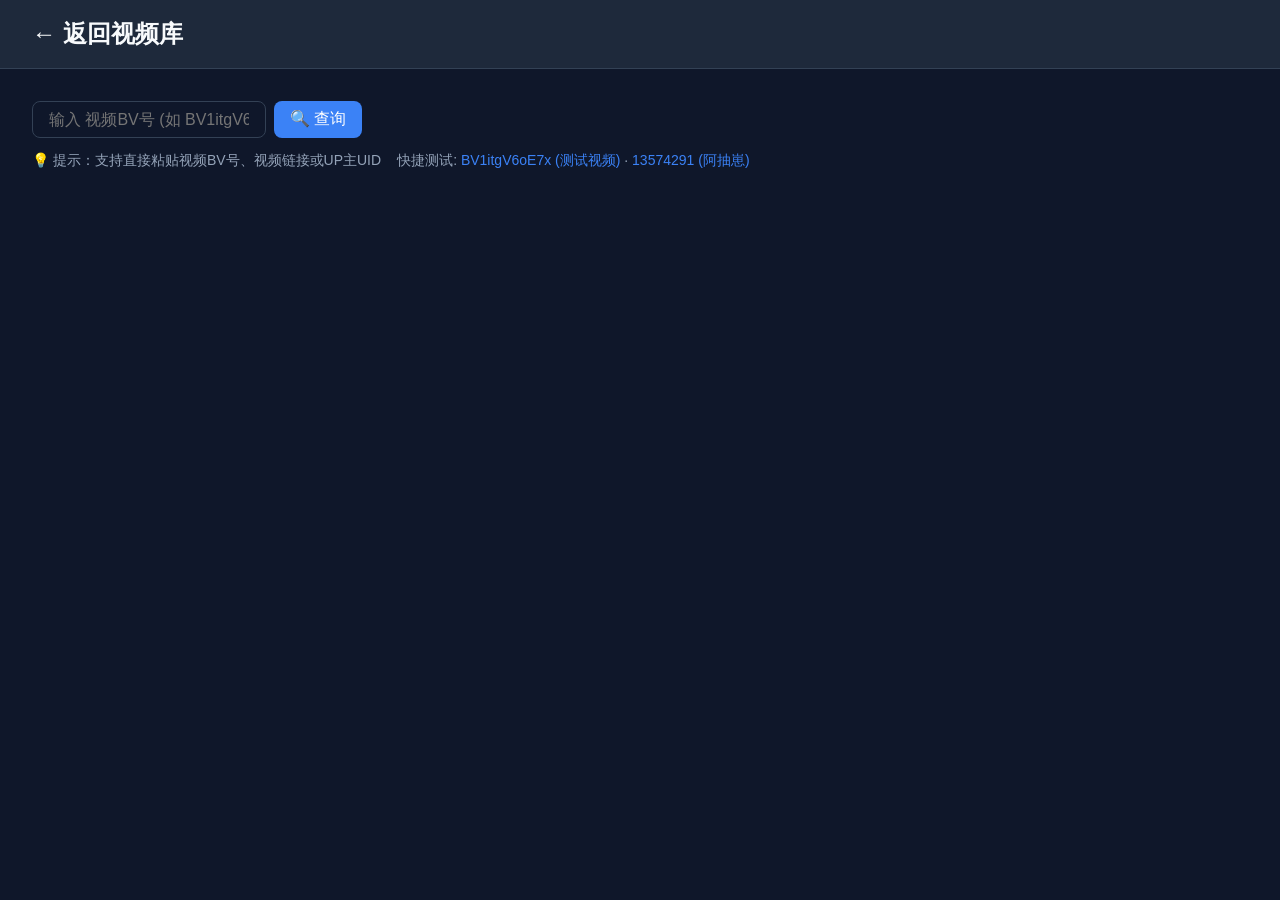
<file: frontend/explore.html>
<!DOCTYPE html>
<html lang="zh-CN">
<head>
    <meta charset="UTF-8">
    <meta name="viewport" content="width=device-width, initial-scale=1.0">
    <meta name="referrer" content="no-referrer">
    <title>BiliDown - 视频检索与UP主点播</title>
    <link rel="stylesheet" href="style.css">
</head>
<body id="explore-page">
    <header>
        <div class="header-title">
            <a id="back-home-link" href="index.html" style="color: inherit; text-decoration: none;">&larr; 返回视频库</a>
        </div>
    </header>

    <main>
        <div class="control-bar" style="flex-direction: column; align-items: stretch; gap: 0.75rem;">
            <div class="input-group" style="width: 100%;">
                <input type="text" id="explore-input" placeholder="输入 视频BV号 (如 BV1itgV6oE7x) 或 UP主UID (如 13574291)...">
                <button class="btn btn-primary" id="btn-explore-query">🔍 查询</button>
            </div>
            <div style="font-size: 0.875rem; color: var(--text-muted); display: flex; gap: 1rem; flex-wrap: wrap; align-items: center;">
                <span>💡 提示：支持直接粘贴视频BV号、视频链接或UP主UID</span>
                <span>快捷测试: 
                    <a href="javascript:void(0)" onclick="quickFill('BV1itgV6oE7x')">BV1itgV6oE7x (测试视频)</a> · 
                    <a href="javascript:void(0)" onclick="quickFill('13574291')">13574291 (阿抽崽)</a>
                </span>
            </div>
        </div>

        <!-- BV 号搜索结果卡片展示区 -->
        <div id="bv-result-container" style="display: none; margin-bottom: 2rem;"></div>

        <!-- UP 主个人信息卡片展示区 -->
        <div id="up-profile-container"></div>

        <!-- UP 主投稿视频列表网格 -->
        <div id="explore-video-grid" class="video-grid"></div>
        
        <div class="pagination" id="explore-pagination" style="display: none;">
            <button class="btn btn-secondary" id="btn-explore-prev">上一页</button>
            <span id="explore-page-info">第 1 页</span>
            <button class="btn btn-secondary" id="btn-explore-next">下一页</button>
        </div>
    </main>

    <div id="toast-container"></div>
    <script src="app.js"></script>
</body>
</html>
</file>
<file: frontend/style.css>
:root {
    --bg-color: #0f172a;
    --card-bg: #1e293b;
    --text-main: #f8fafc;
    --text-muted: #94a3b8;
    --primary-color: #3b82f6;
    --primary-hover: #2563eb;
    --danger-color: #ef4444;
    --danger-hover: #dc2626;
    --success-color: #10b981;
    --warning-color: #f59e0b;
    --border-color: #334155;
}

* {
    box-sizing: border-box;
    margin: 0;
    padding: 0;
}

body {
    font-family: -apple-system, BlinkMacSystemFont, "Segoe UI", Roboto, Helvetica, Arial, sans-serif;
    background-color: var(--bg-color);
    color: var(--text-main);
    line-height: 1.5;
}

a {
    color: var(--primary-color);
    text-decoration: none;
}

a:hover {
    text-decoration: underline;
}

/* Header */
header {
    background-color: var(--card-bg);
    border-bottom: 1px solid var(--border-color);
    padding: 1rem 2rem;
    display: flex;
    justify-content: space-between;
    align-items: center;
    position: sticky;
    top: 0;
    z-index: 100;
}

.header-title {
    font-size: 1.5rem;
    font-weight: bold;
    display: flex;
    align-items: center;
    gap: 0.5rem;
}

.status-dot {
    width: 10px;
    height: 10px;
    border-radius: 50%;
    background-color: var(--text-muted);
    display: inline-block;
}

.status-dot.active {
    background-color: var(--success-color);
    box-shadow: 0 0 8px var(--success-color);
}

/* Tabs */
.tabs {
    display: flex;
    gap: 1rem;
}

.tab-btn {
    background: none;
    border: none;
    color: var(--text-muted);
    font-size: 1rem;
    cursor: pointer;
    padding: 0.5rem 1rem;
    border-radius: 0.5rem;
    transition: all 0.2s;
}

.tab-btn:hover {
    color: var(--text-main);
    background-color: rgba(255,255,255,0.05);
}

.tab-btn.active {
    color: var(--text-main);
    background-color: var(--primary-color);
}

/* Main Content */
main {
    padding: 2rem;
    max-width: 1400px;
    margin: 0 auto;
}

.tab-content {
    display: none;
}

.tab-content.active {
    display: block;
}

/* Forms & Inputs */
input, select, button {
    font-family: inherit;
    font-size: 1rem;
}

.control-bar {
    display: flex;
    gap: 1rem;
    margin-bottom: 1.5rem;
    flex-wrap: wrap;
}

.input-group {
    display: flex;
    gap: 0.5rem;
}

input[type="text"] {
    background-color: var(--bg-color);
    border: 1px solid var(--border-color);
    color: var(--text-main);
    padding: 0.5rem 1rem;
    border-radius: 0.5rem;
    outline: none;
}

input[type="text"]:focus {
    border-color: var(--primary-color);
}

select {
    background-color: var(--bg-color);
    border: 1px solid var(--border-color);
    color: var(--text-main);
    padding: 0.5rem 1rem;
    border-radius: 0.5rem;
    outline: none;
}

/* Buttons */
.btn {
    padding: 0.5rem 1rem;
    border: none;
    border-radius: 0.5rem;
    cursor: pointer;
    font-weight: 500;
    transition: background-color 0.2s;
    color: white;
}

.btn-primary {
    background-color: var(--primary-color);
}

.btn-primary:hover {
    background-color: var(--primary-hover);
}

.btn-danger {
    background-color: var(--danger-color);
}

.btn-danger:hover {
    background-color: var(--danger-hover);
}

.btn-secondary {
    background-color: var(--border-color);
    color: var(--text-main);
}

.btn-secondary:hover {
    background-color: #475569;
}

.btn-sm {
    padding: 0.25rem 0.5rem;
    font-size: 0.875rem;
}

/* Grid & Cards */
.video-grid {
    display: grid;
    grid-template-columns: repeat(auto-fill, minmax(280px, 1fr));
    gap: 1.5rem;
}

.card {
    background-color: var(--card-bg);
    border-radius: 0.75rem;
    overflow: hidden;
    box-shadow: 0 4px 6px -1px rgba(0, 0, 0, 0.1);
    transition: transform 0.2s, box-shadow 0.2s;
    display: flex;
    flex-direction: column;
}

.card:hover {
    transform: translateY(-2px);
    box-shadow: 0 10px 15px -3px rgba(0, 0, 0, 0.2);
}

.card-thumb {
    position: relative;
    width: 100%;
    aspect-ratio: 16/9;
    background-color: #000;
    cursor: pointer;
}

.card-thumb img {
    width: 100%;
    height: 100%;
    object-fit: cover;
}

.card-duration {
    position: absolute;
    bottom: 0.5rem;
    right: 0.5rem;
    background-color: rgba(0,0,0,0.7);
    padding: 0.1rem 0.4rem;
    border-radius: 0.25rem;
    font-size: 0.75rem;
}

.card-body {
    padding: 1rem;
    flex-grow: 1;
    display: flex;
    flex-direction: column;
}

.card-title {
    font-weight: bold;
    font-size: 1rem;
    margin-bottom: 0.5rem;
    display: -webkit-box;
    -webkit-line-clamp: 2;
    -webkit-box-orient: vertical;
    overflow: hidden;
}

.card-meta {
    font-size: 0.875rem;
    color: var(--text-muted);
    margin-bottom: 1rem;
    display: flex;
    flex-direction: column;
    gap: 0.25rem;
}

.card-actions {
    margin-top: auto;
    display: flex;
    gap: 0.5rem;
    justify-content: flex-end;
}

/* Badges */
.badge-group {
    display: flex;
    gap: 0.5rem;
    margin-bottom: 0.5rem;
}

.badge {
    padding: 0.1rem 0.5rem;
    border-radius: 1rem;
    font-size: 0.75rem;
    font-weight: 500;
}

.badge-auto { background-color: #8b5cf6; color: white; }
.badge-manual { background-color: var(--primary-color); color: white; }
.badge-done { background-color: var(--success-color); color: white; }
.badge-downloading { background-color: var(--primary-color); color: white; }
.badge-failed { background-color: var(--danger-color); color: white; }
.badge-pending { background-color: var(--warning-color); color: white; }

/* Video Player */
.inline-player {
    width: 100%;
    height: 100%;
    object-fit: contain;
    background: #000;
}

/* Lists & Tables */
.list-container {
    display: flex;
    flex-direction: column;
    gap: 1rem;
}

.list-item {
    background-color: var(--card-bg);
    padding: 1rem;
    border-radius: 0.75rem;
    display: flex;
    align-items: center;
    gap: 1rem;
}

.avatar {
    width: 50px;
    height: 50px;
    border-radius: 50%;
    object-fit: cover;
}

.list-info {
    flex-grow: 1;
}

/* Status Page */
.status-grid {
    display: grid;
    grid-template-columns: repeat(auto-fit, minmax(250px, 1fr));
    gap: 1.5rem;
}

.status-card {
    background-color: var(--card-bg);
    padding: 1.5rem;
    border-radius: 0.75rem;
}

.status-value {
    font-size: 2rem;
    font-weight: bold;
    margin-top: 0.5rem;
    color: var(--primary-color);
}

/* Progress bar */
.progress-container {
    width: 100%;
    height: 1rem;
    background-color: var(--bg-color);
    border-radius: 0.5rem;
    overflow: hidden;
    margin-top: 1rem;
}

.progress-bar {
    height: 100%;
    background-color: var(--primary-color);
    transition: width 0.3s;
}

/* Pagination */
.pagination {
    display: flex;
    justify-content: center;
    align-items: center;
    gap: 1rem;
    margin-top: 2rem;
}

/* Toast */
#toast-container {
    position: fixed;
    top: 20px;
    right: 20px;
    z-index: 1000;
    display: flex;
    flex-direction: column;
    gap: 10px;
}

.toast {
    padding: 1rem 1.5rem;
    border-radius: 0.5rem;
    color: white;
    box-shadow: 0 4px 6px rgba(0,0,0,0.3);
    animation: slideIn 0.3s ease forwards;
    opacity: 0;
    transform: translateX(100%);
}

.toast-success { background-color: var(--success-color); }
.toast-error { background-color: var(--danger-color); }
.toast-info { background-color: var(--primary-color); }

@keyframes slideIn {
    to { opacity: 1; transform: translateX(0); }
}

/* Explore Page Specific */
.up-profile {
    display: flex;
    align-items: center;
    gap: 1.5rem;
    margin-bottom: 2rem;
    background-color: var(--card-bg);
    padding: 2rem;
    border-radius: 0.75rem;
}

.up-profile .avatar {
    width: 80px;
    height: 80px;
}

.empty-state {
    text-align: center;
    padding: 3rem;
    color: var(--text-muted);
}

/* Actions and Badges for Search */
.btn-success {
    background-color: var(--success-color);
    color: white;
}
.btn-success:hover {
    background-color: #059669;
}
.btn-purple {
    background-color: #8b5cf6;
    color: white;
}
.btn-purple:hover {
    background-color: #7c3aed;
}
.btn-gradient {
    background: linear-gradient(135deg, #3b82f6 0%, #8b5cf6 100%);
    color: white;
    box-shadow: 0 2px 4px rgba(59, 130, 246, 0.4);
}
.btn-gradient:hover {
    filter: brightness(1.1);
}

.bv-card {
    background-color: var(--card-bg);
    border: 1px solid var(--border-color);
    border-radius: 0.75rem;
    padding: 1.5rem;
    display: flex;
    gap: 1.5rem;
    box-shadow: 0 4px 6px -1px rgba(0, 0, 0, 0.2);
}
@media (max-width: 768px) {
    .bv-card {
        flex-direction: column;
    }
}
.bv-card-thumb {
    width: 320px;
    max-width: 100%;
    aspect-ratio: 16 / 9;
    position: relative;
    border-radius: 0.5rem;
    overflow: hidden;
    flex-shrink: 0;
}
.bv-card-thumb img {
    width: 100%;
    height: 100%;
    object-fit: cover;
}
.bv-card-content {
    display: flex;
    flex-direction: column;
    justify-content: space-between;
    flex-grow: 1;
    gap: 1rem;
}
.bv-card-title {
    font-size: 1.25rem;
    font-weight: 600;
    line-height: 1.4;
}
.bv-uploader-info {
    display: flex;
    align-items: center;
    gap: 0.75rem;
    padding: 0.75rem;
    background-color: rgba(15, 23, 42, 0.6);
    border-radius: 0.5rem;
    border: 1px solid var(--border-color);
}
.bv-uploader-avatar {
    width: 44px;
    height: 44px;
    border-radius: 50%;
    object-fit: cover;
}
.bv-actions {
    display: flex;
    flex-wrap: wrap;
    gap: 0.75rem;
    margin-top: 0.5rem;
}
.up-profile-header {
    display: flex;
    justify-content: space-between;
    align-items: center;
    width: 100%;
    flex-wrap: wrap;
    gap: 1rem;
}
</file>
